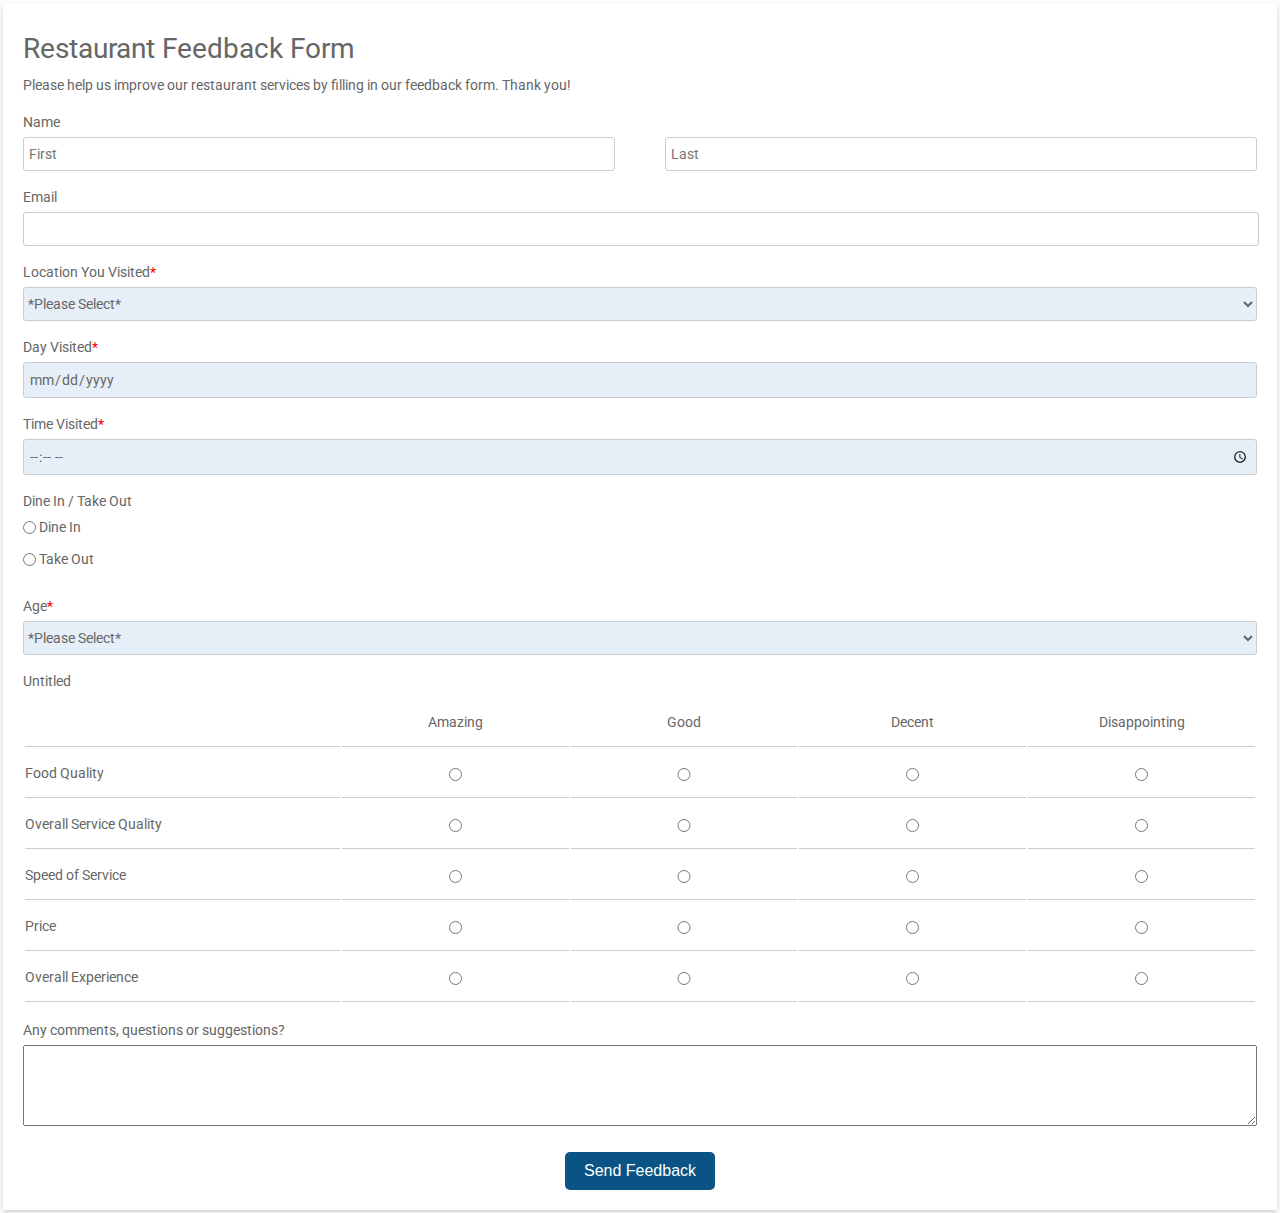
<file: feedback.html>
<!DOCTYPE html>
<html>
  <head>
    <title>Restaurant Feedback Form</title>
    <link href="https://fonts.googleapis.com/css?family=Roboto:300,400,500,700" rel="stylesheet">
    <link rel="stylesheet" href="https://use.fontawesome.com/releases/v5.5.0/css/all.css" integrity="sha384-B4dIYHKNBt8Bc12p+WXckhzcICo0wtJAoU8YZTY5qE0Id1GSseTk6S+L3BlXeVIU" crossorigin="anonymous">
    <style>
      html, body {
      min-height: 100%;
     
      }
      body, div, form, input, select { 
      padding: 0;
      margin: 0;
      outline: none;
      font-family: Roboto, Arial, sans-serif;
      font-size: 14px;
      color: #666;
      line-height: 22px;
      }
      h1, h4 {
 margin: 15px 0 4px;
      font-weight: 400;
      }
      span {
      color: red;
      }
      .testbox {
      display: flex;
      justify-content: center;
      align-items: center;
      height: inherit;
      padding: 3px;
      }
      form {
      width: 100%;
      padding: 20px;
      background: #fff;
      box-shadow: 0 2px 5px #ccc; 
      }
      input {
      width: calc(100% - 10px);
      padding: 5px;
      border: 1px solid #ccc;
      border-radius: 3px;
      vertical-align: middle;
      }
      input:hover, textarea:hover, select:hover {
      outline: none;
      border: 1px solid #095484;
      }
      .name input {
      margin-bottom: 10px;
      }
      select {
      padding: 7px 0;
      border-radius: 3px;
      border: 1px solid #ccc;
      background: #e6eef7;
      }
      option {
      background: #fff;
      }
      select, table {
      width: 100%;
      }
      .day-visited, .time-visited {
      position: relative;
      }
      .day-visited input, .time-visited input {
      width: calc(100% - 12px);
      background: #e6eef7;
      }
      input[type="date"]::-webkit-inner-spin-button {
      display: none;
 }
      input[type="time"]::-webkit-inner-spin-button {
      margin: 2px 22px 0 0;
      }
      .day-visited i, .time-visited i, input[type="date"]::-webkit-calendar-picker-indicator {
      position: absolute;
      top: 8px;
      font-size: 20px;
      }
      .day-visited i, .time-visited i {
      right: 5px;
      z-index: 1;
      color: #a9a9a9;
      }
      [type="date"]::-webkit-calendar-picker-indicator {
      right: 0;
      z-index: 2;
      opacity: 0;
      }
      .question-answer label {
      display: block;
      padding: 0 20px 10px 0;
      }
      .question-answer input {
      width: auto;
      margin-top: -2px;
      }
      th, td {
      width: 18%;
      padding: 15px 0;
      border-bottom: 1px solid #ccc;
      text-align: center;
      vertical-align: unset;
      line-height: 18px;
      font-weight: 400;
      word-break: break-all;
      }
      .first-col {
      width: 25%;
      text-align: left;
      }
      textarea {
      width: calc(100% - 6px);
      }
      .btn-block {
      margin-top: 20px;
      text-align: center;
      }
      button {
      width: 150px;
      padding: 10px;
      border: none;
      -webkit-border-radius: 5px; 
-moz-border-radius: 5px; 
      border-radius: 5px; 
      background-color: #095484;
      font-size: 16px;
      color: #fff;
      cursor: pointer;
      }
      button:hover {
      background-color: #0666a3;
      }
      @media (min-width: 568px) {
      .name {
      display: flex;
      justify-content: space-between;
      }
      .name input {
      width: 47%;
      margin-bottom: 0;
      }
      th, td {
      word-break: keep-all;
      }
      }
    </style>
  </head>
  <body>
    <div class="testbox">
      <form action="/">
        <h1>Restaurant Feedback Form</h1>
        <p>Please help us improve our restaurant services by filling in our feedback form. Thank you!</p>
        <h4>Name</h4>
        <div class="name">
          <input type="text" name="name" placeholder="First" />
          <input type="text" name="name" placeholder="Last" />
        </div>
        <h4>Email</h4>
        <input type="text" name="name" />
        <h4>Location You Visited<span>*</span></h4>
        <select>
          <option class="disabled" value="location" disabled selected>*Please Select*</option>
          <option value="1">Location 1</option>
          <option value="2">Location 2</option>
          <option value="3">Location 3</option>
          <option value="4">Location 4</option>
          <option value="5">Location 5</option>
        </select>
        <h4>Day Visited<span>*</span></h4>
        <div class="day-visited">
          <input type="date" name="dayvisited" required/>
          <i class="fas fa-calendar-alt"></i>
        </div>
        <h4>Time Visited<span>*</span></h4>
 <div class="time-visited">
          <input type="time" name="timevisited" required/>
          <i class="fas fa-clock"></i>
        </div>
        <h4>Dine In / Take Out</h4>
        <div class="question-answer">
          <label><input type="radio" value="none" name="Dine" /> Dine In</label>
          <label><input type="radio" value="none" name="Dine" /> Take Out</label>
        </div>
        <h4>Age<span>*</span></h4>
        <select>
          <option class="disabled" value="location" disabled selected>*Please Select*</option>
          <option value="under 13">Under 13</option>
          <option value="13-17">13-17</option>
          <option value="18-24">18-24</option>
          <option value="25-34">25-34</option>
          <option value="35-44">35-44</option>
          <option value="45-54">45-54</option>
          <option value="55 or older">55 or older</option>
        </select>
        <h4>Untitled</h4>
        <table>
          <tr>
            <th class="first-col"></th>
            <th>Amazing</th>
            <th>Good</th>
            <th>Decent</th>
            <th>Disappointing</th>
          </tr>
          <tr>
            <td class="first-col">Food Quality</td>
            <td><input type="radio" value="none" name="Food" /></td>
            <td><input type="radio" value="none" name="Food" /></td>
            <td><input type="radio" value="none" name="Food" /></td>
            <td><input type="radio" value="none" name="Food" /></td>
          </tr>
          <tr>
            <td class="first-col">Overall Service Quality</td>
            <td><input type="radio" value="none" name="Service" /></td>
            <td><input type="radio" value="none" name="Service" /></td>
            <td><input type="radio" value="none" name="Service" /></td>
            <td><input type="radio" value="none" name="Service" /></td>
          </tr>
          <tr>
            <td class="first-col">Speed of Service</td>
            <td><input type="radio" value="none" name="Speed" /></td>
            <td><input type="radio" value="none" name="Speed" /></td>
            <td><input type="radio" value="none" name="Speed" /></td>
            <td><input type="radio" value="none" name="Speed" /></td>
          </tr>
          <tr>
            <td class="first-col">Price</td>
            <td><input type="radio" value="none" name="Price" /></td>
            <td><input type="radio" value="none" name="Price" /></td>
            <td><input type="radio" value="none" name="Price" /></td>
            <td><input type="radio" value="none" name="Price" /></td>
          </tr>
          <tr>
            <td class="first-col">Overall Experience</td>
            <td><input type="radio" value="none" name="Experience" /></td>
            <td><input type="radio" value="none" name="Experience" /></td>
            <td><input type="radio" value="none" name="Experience" /></td>
            <td><input type="radio" value="none" name="Experience" /></td>
          </tr>
        </table>
        <h4>Any comments, questions or suggestions?</h4>
        <textarea rows="5"></textarea>
        <div class="btn-block">
          <button type="submit" href="/">Send Feedback</button>
        </div>
      </form>
    </div>
  </body>
</html>
</file>
